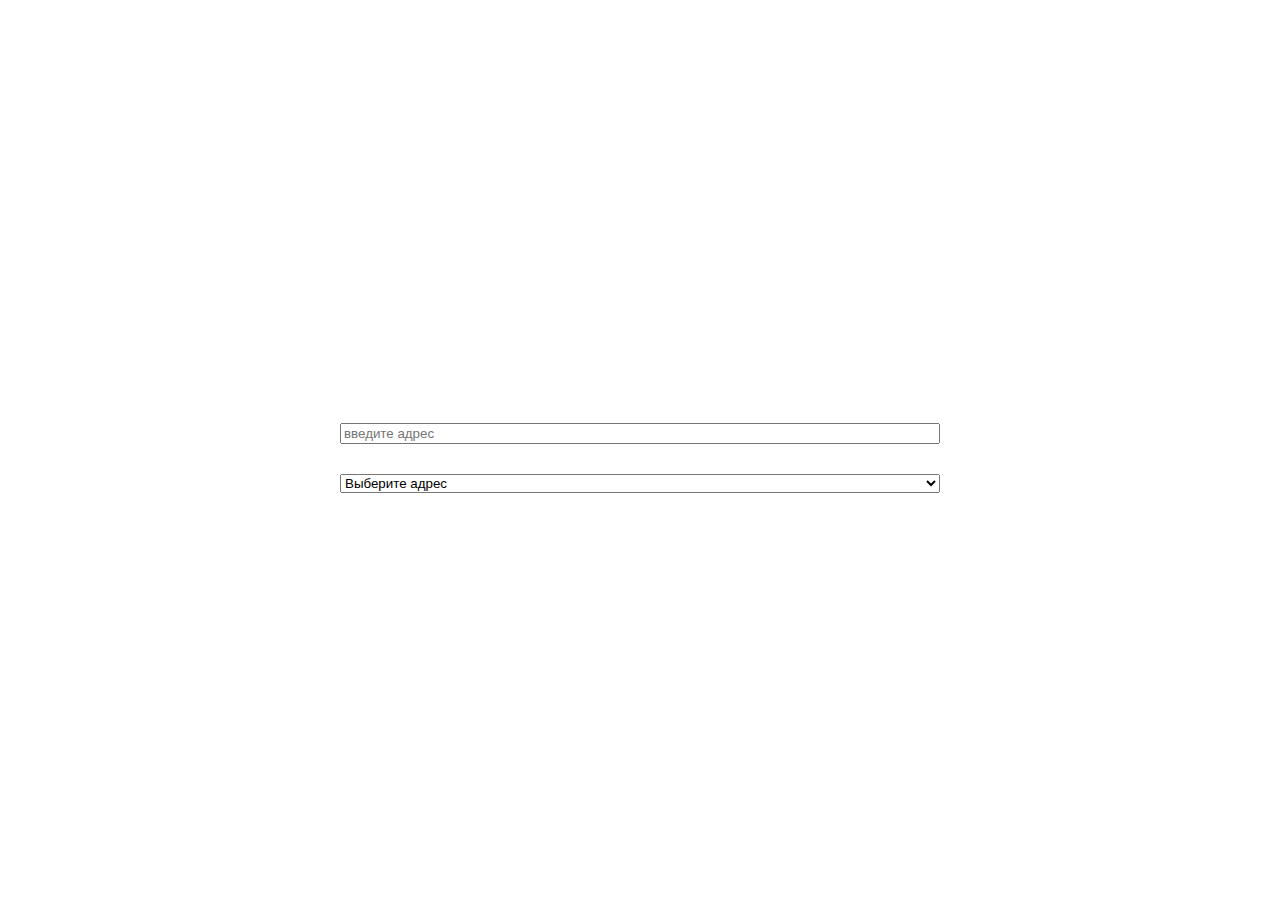
<file: 17_geocoding/index.html>
<!DOCTYPE html>
<html lang="en">
  <head>
    <meta charset="UTF-8" />
    <meta name="viewport" content="width=device-width, initial-scale=1.0" />
    <title>Document</title>
    <script defer src="17_geocoding.js"></script>
  </head>
  <body>
    <style>
      body {
        height: 100vh;
      }
      .main {
        display: flex;
        justify-content: center;
        align-items: center;
        height: 100%;
      }
      .form {
        width: 600px;
        display: flex;
        flex-direction: column;
        gap: 30px;
      }
    </style>
    <div class="main">
      <form class="form">
        <input type="text" placeholder="введите адрес" id="input" />
        <select id="select">
          <option value="0">Выберите адрес</option>
        </select>
      </form>
    </div>
  </body>
</html>
</file>
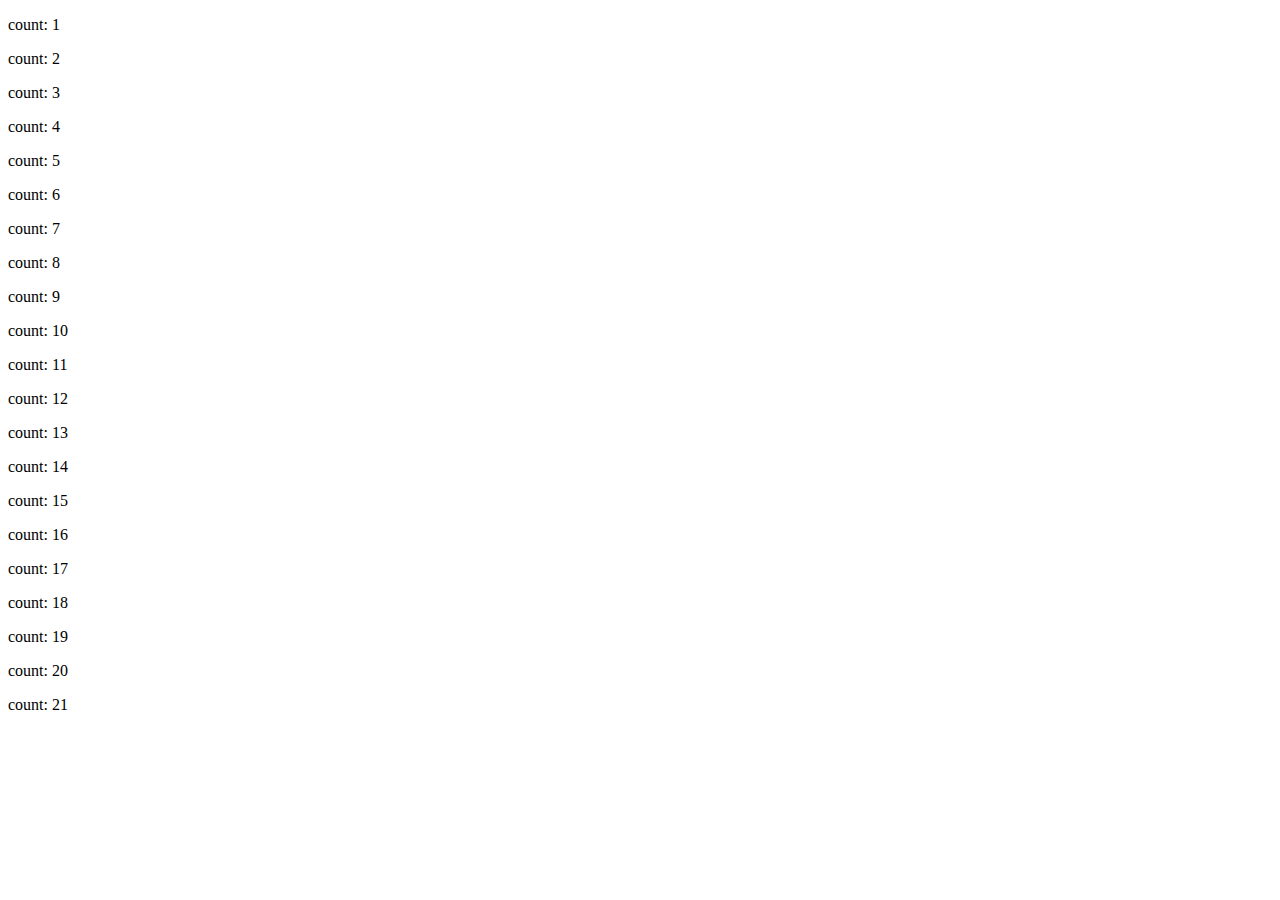
<file: 22_documentWrite/index.html>
<!DOCTYPE html>
<html lang="en">
  <head>
    <meta charset="UTF-8" />
    <meta name="viewport" content="width=device-width, initial-scale=1.0" />
    <title>Document</title>
  </head>
  <body>
    <script>
      // В современных браузерах максимальное количество вызова document.write 21
      let counter = 0;

      function documentWrite() {
        try {
          // увеличиваем counter
          counter++;
          document.write('<p>count: ' + counter + '</p>');
          // рекурсивно вызываем функцию, пока нет ошибки
          document.write(`<script>documentWrite();<\/script>`);
        } catch (error) {
          console.log(error);
        }
      }

      documentWrite();
    </script>
  </body>
</html>
</file>
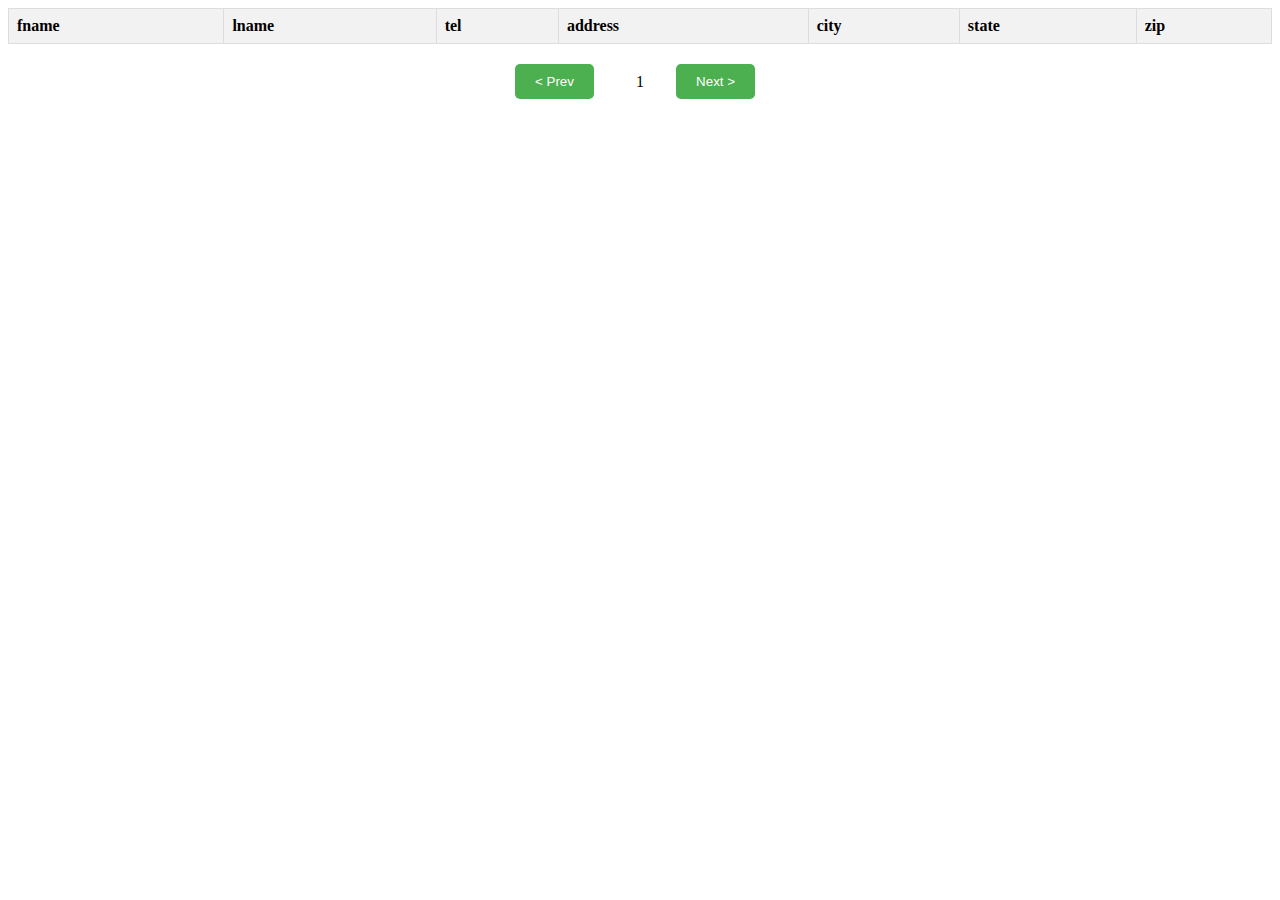
<file: 24_sortTable/index.html>
<!DOCTYPE html>
<html lang="en">
  <head>
    <meta charset="UTF-8" />
    <meta name="viewport" content="width=device-width, initial-scale=1.0" />
    <title>Document</title>
    <link rel="stylesheet" href="style.css" />
    <script defer src="24_sortTable.js"></script>
  </head>
  <body>
    <table>
      <thead>
        <tr>
          <th>fname</th>
          <th>lname</th>
          <th>tel</th>
          <th>address</th>
          <th>city</th>
          <th>state</th>
          <th>zip</th>
        </tr>
      </thead>
      <tbody class="body"></tbody>
    </table>

    <div class="footer">
      <button class="prev">< Prev</button>
      <div class="page">1</div>
      <button class="next">Next ></button>
    </div>
  </body>
</html>
</file>
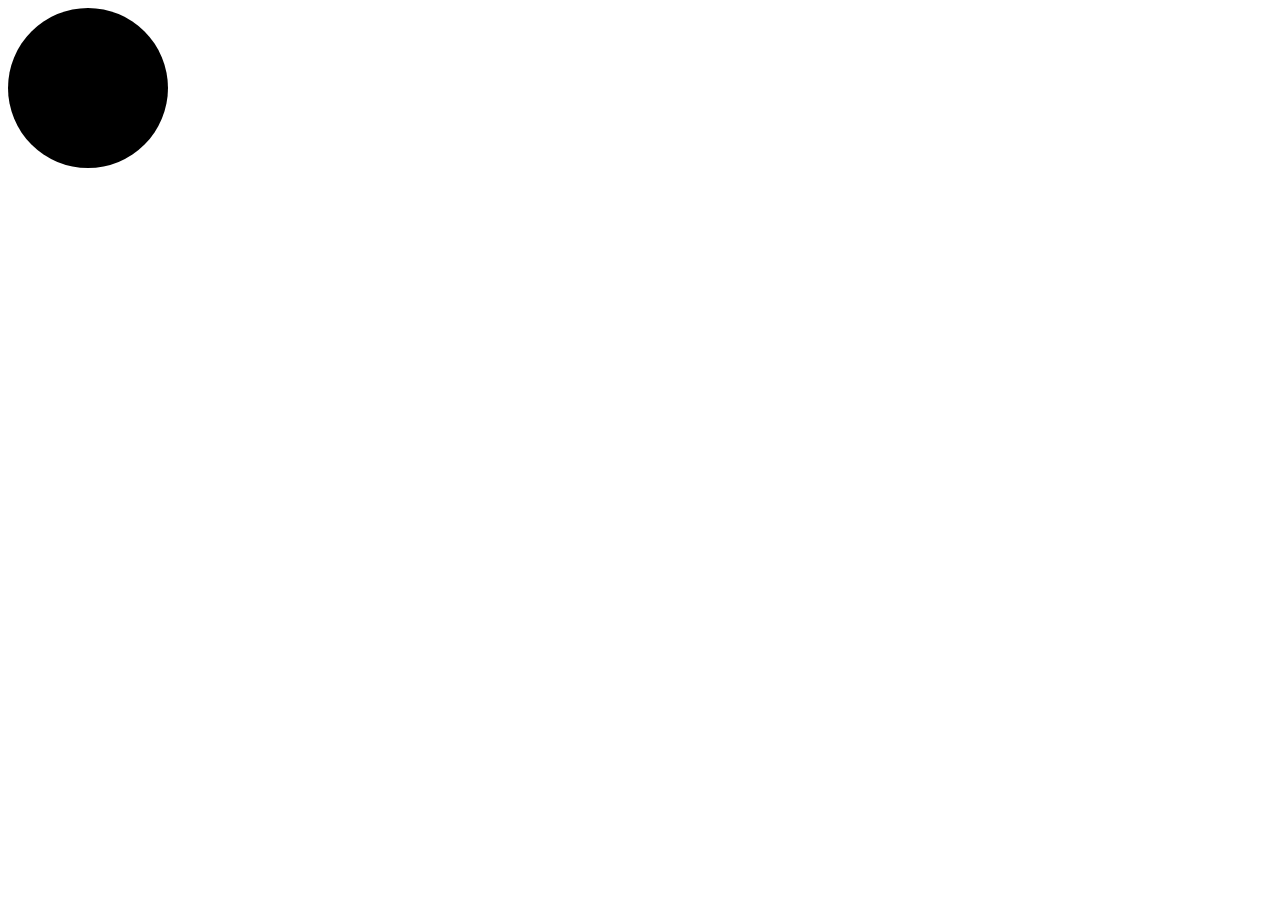
<file: 27_animate/index.html>
<!DOCTYPE html>
<html lang="en">
  <head>
    <meta charset="UTF-8" />
    <meta name="viewport" content="width=device-width, initial-scale=1.0" />
    <title>Document</title>
    <script defer src="27_animate.js"></script>
  </head>
  <body>
    <div style="width: 100px; height: 100px; background-color: black" class="circle"></div>
  </body>
</html>
</file>
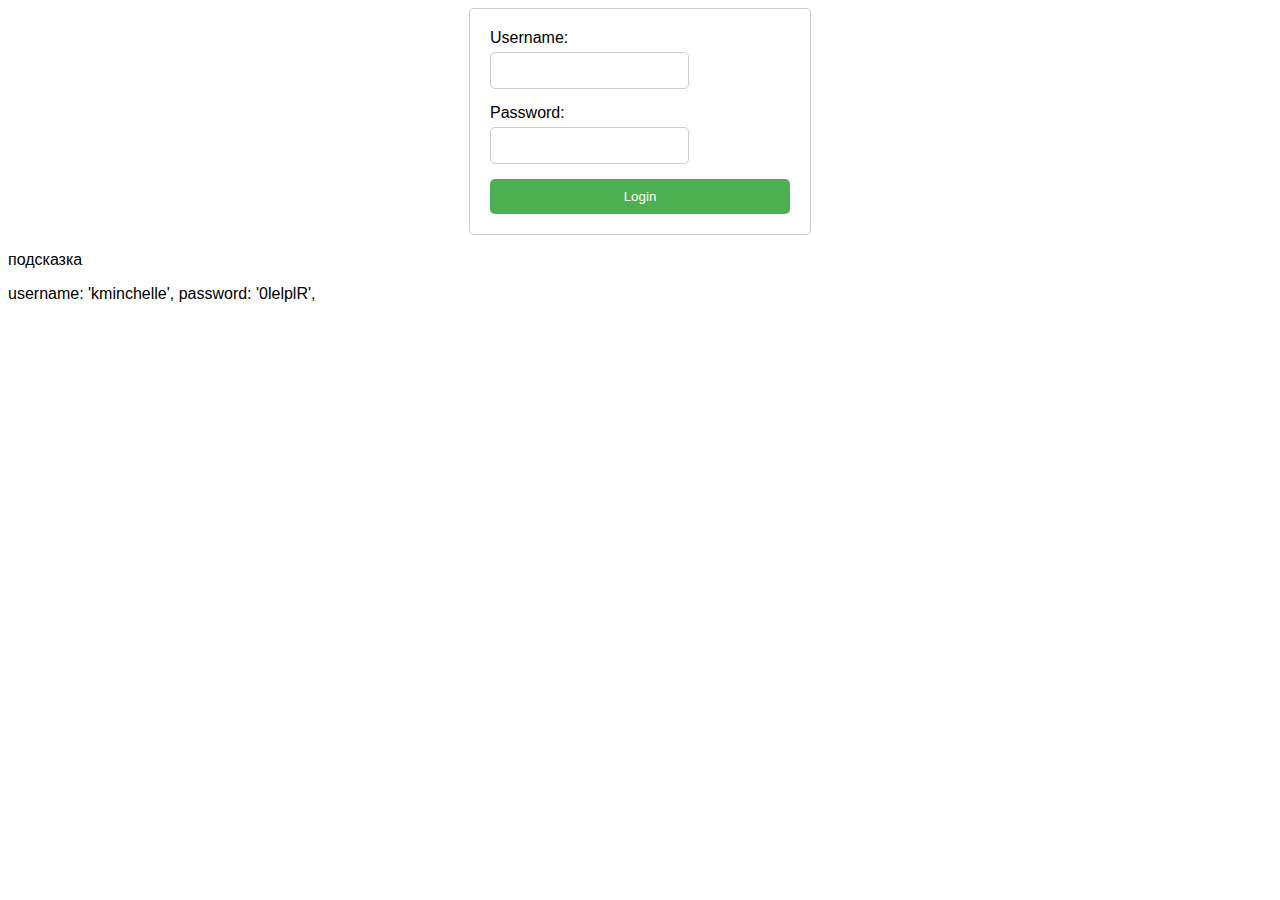
<file: 29_form/index.html>
<!DOCTYPE html>
<html lang="en">
  <head>
    <meta charset="UTF-8" />
    <meta name="viewport" content="width=device-width, initial-scale=1.0" />
    <title>Document</title>
    <script defer src="29_form.js"></script>
  </head>

  <style>
    body {
      font-family: Arial, sans-serif;
    }

    .form {
      max-width: 300px;
      margin: 0 auto;
      padding: 20px;
      border: 1px solid #ccc;
      border-radius: 5px;
    }

    .form__item {
      margin-bottom: 15px;
    }

    label {
      display: block;
      margin-bottom: 5px;
    }

    input[type='text'],
    input[type='password'] {
      padding: 10px;
      border: 1px solid #ccc;
      border-radius: 5px;
    }

    button {
      display: block;
      width: 100%;
      padding: 10px;
      background-color: #4caf50;
      color: white;
      border: none;
      border-radius: 5px;
      cursor: pointer;
    }

    button:hover {
      background-color: #45a049;
    }
  </style>
  <body>
    <form class="form">
      <div class="form__item">
        <label for="username">Username:</label>
        <input type="text" id="username" name="username" required />
      </div>
      <div class="form__item">
        <label for="password">Password:</label>
        <input type="password" id="password" name="password" required />
      </div>
      <button type="submit">Login</button>
    </form>
    <p>подсказка</p>
    <p>username: 'kminchelle', password: '0lelplR',</p>
  </body>
</html>
</file>
<file: 24_sortTable/style.css>
table {
  width: 100%;
  border-collapse: collapse;
  margin-bottom: 20px;
}

th,
td {
  border: 1px solid #dddddd;
  text-align: left;
  padding: 8px;
}

th {
  background-color: #f2f2f2;
}

button {
  padding: 10px 20px;
  background-color: #4caf50;
  color: white;
  border: none;
  border-radius: 5px;
  cursor: pointer;
  margin-right: 10px;
}

button:hover {
  background-color: #45a049;
}
.footer {
  width: 250px;
  margin: 0 auto;
  align-items: center;
  margin-bottom: 20px;
  display: flex;
  justify-content: space-between;
}
</file>
